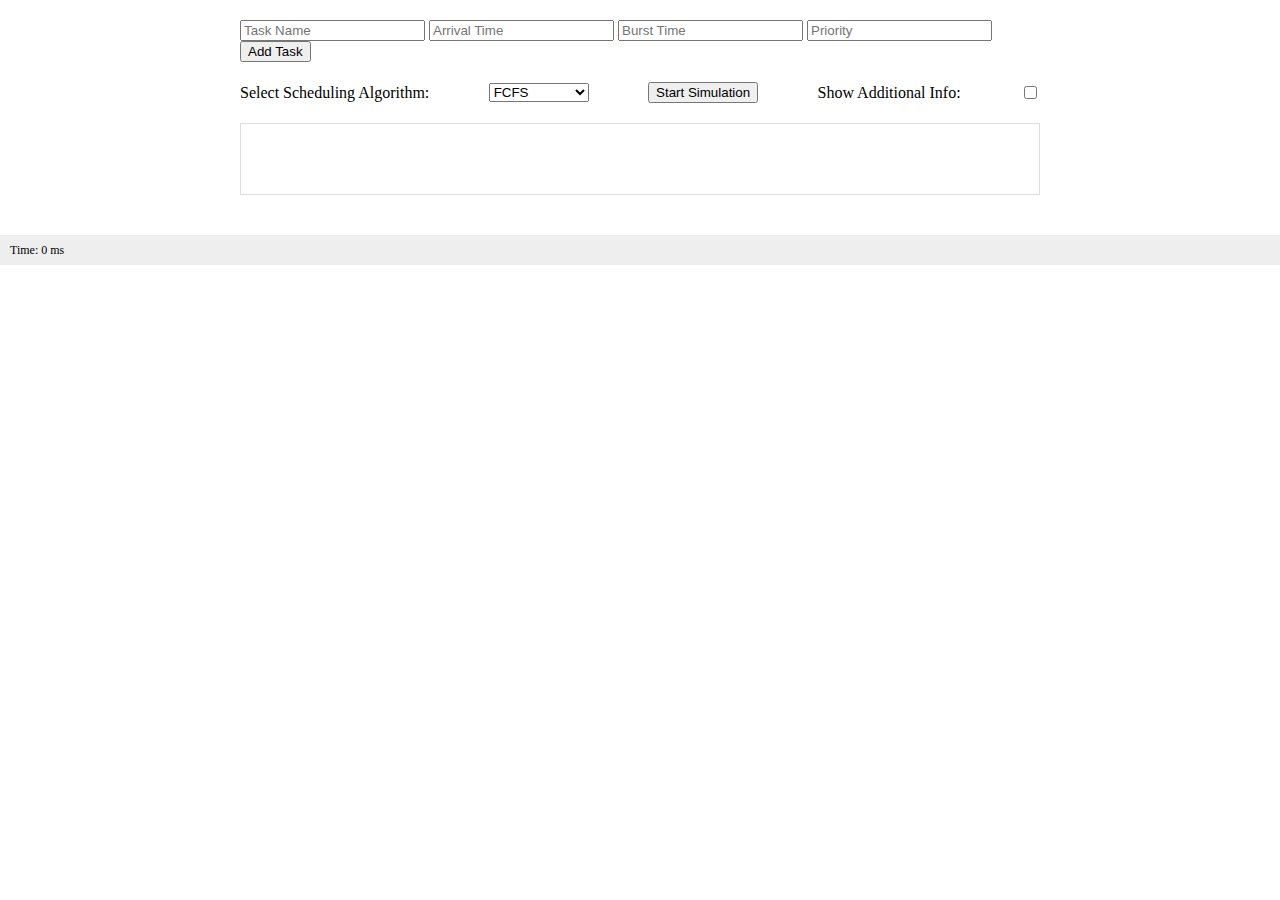
<file: index.html>
<!DOCTYPE html>
<html lang="en">
<head>
  <meta charset="UTF-8">
  <meta name="viewport" content="width=device-width, initial-scale=1.0">
  <link rel="stylesheet" href="index.css">
  <title>CPU Scheduling Visualization</title>
</head>
<body>
  <div class="container">
    <div class="input-section">
      <input type="text" id="taskName" placeholder="Task Name">
      <input type="number" id="arrivalTime" placeholder="Arrival Time">
      <input type="number" id="burstTime" placeholder="Burst Time">
      <input type="number" id="priority" placeholder="Priority">
      <button id="addTaskBtn">Add Task</button>
    </div>
    <div class="algorithm-selection">
      <label for="algorithm">Select Scheduling Algorithm:</label>
      <select id="algorithm">
        <option value="fcfs">FCFS</option>
        <option value="pq">Priority</option>
        <option value="rr">Round Robin</option>
      </select>
      <button id="startBtn">Start Simulation</button>
      <label for="showAdditionalInfo">Show Additional Info:</label>
      <input type="checkbox" id="showAdditionalInfo">
    </div>
    <div class="scheduler"> 
      
 </div>
  </div>
  <div class="tooltip"></div>
  <div class="progress-container">
    <div class="progress-bar"></div>
    <div class="clock">Time: 0 ms</div>
  </div>
  <script src="index.js"></script>
</body>
</html>
</file>
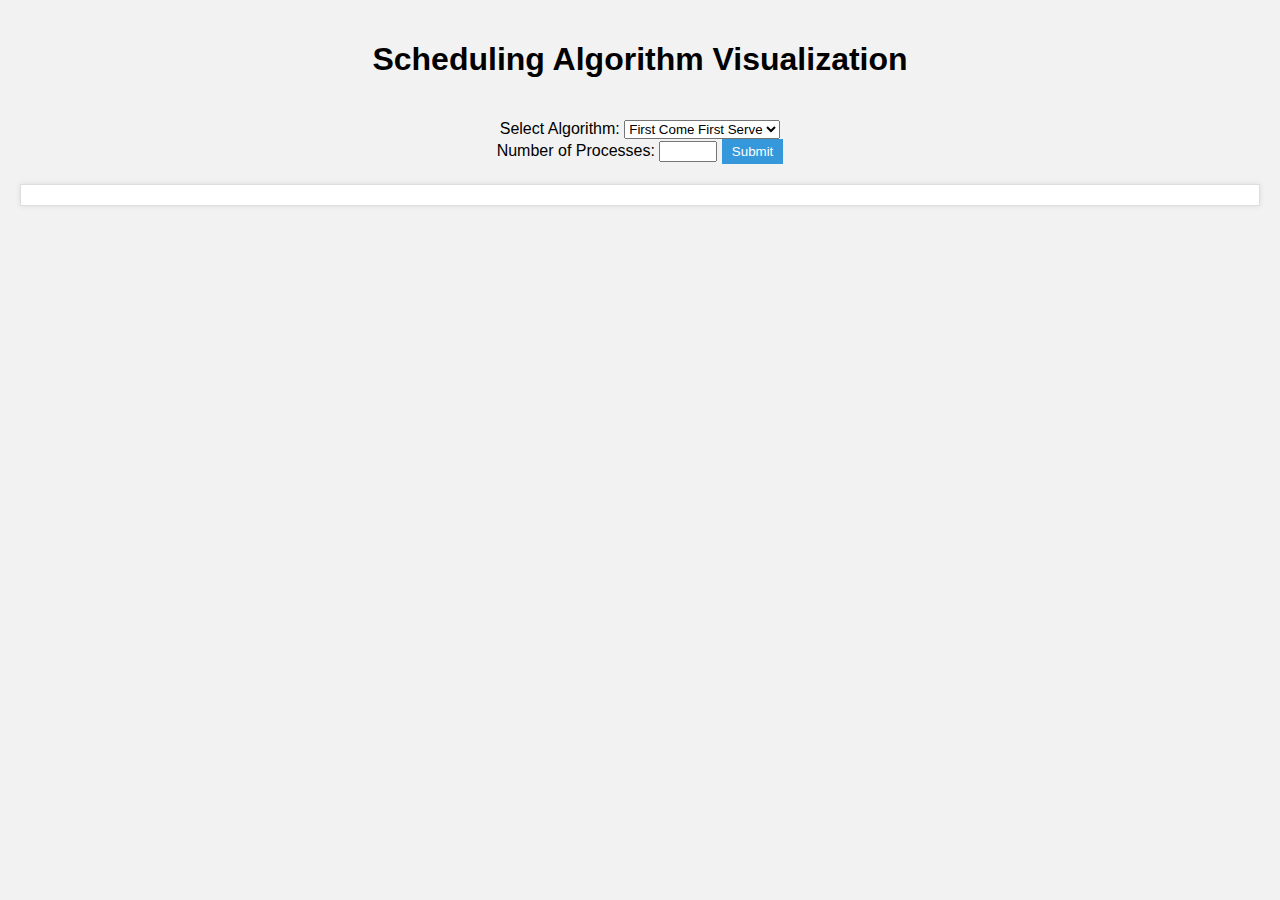
<file: OS_CP_HTML.html>
<!DOCTYPE html>
<html>
<head>
    <title>Scheduling Algorithm Visualization</title>
    <link rel="stylesheet" type="text/css" href="OS_CP_CSS.css">
</head>
<body>
    <h1>Scheduling Algorithm Visualization</h1>

    <div class="input-section">
        <label for="algorithm">Select Algorithm:</label>
        <select id="algorithm">
            <option value="fcfs">First Come First Serve</option>
            <option value="sjf">Shortest Job First</option>
        </select>
        <br>
        <label for="numProcesses">Number of Processes:</label>
        <input type="number" id="numProcesses">
        <button id="submitBtn">Submit</button>
    </div>

    <div class="timeline" id="timeline"></div>

    <script src="OS_CP_JS.js"></script>
</body>
</html>
</file>
<file: OS_CP_CSS.css>
body {
    font-family: Arial, sans-serif;
    margin: 0;
    padding: 0;
    background-color: #f2f2f2;
}

h1 {
    text-align: center;
    padding: 20px;
}

.input-section {
    text-align: center;
    margin: 20px;
}

#numProcesses {
    width: 50px;
}

#submitBtn {
    padding: 5px 10px;
    background-color: #3498db;
    color: white;
    border: none;
    cursor: pointer;
}

#submitBtn:hover {
    background-color: #2980b9;
}

.timeline {
    display: flex;
    align-items: center;
    justify-content: center;
    margin: 20px;
    padding: 10px;
    background-color: white;
    border: 1px solid #ddd;
    box-shadow: 0px 0px 5px #ddd;
}

.event {
    border: 1px solid #000;
    padding: 5px;
    margin-right: 5px;
    transition: background-color 0.3s;
}

.idle {
    background-color: #f2f2f2;
}

.event.active {
    background-color: #d0e6f5;
}
</file>
<file: index.css>
/* Reset some default styles */
body, h1, h2, h3, p, ul, li {
    margin: 0;
    padding: 0;
  }
  
  /* Basic styling */
  .container {
    max-width: 800px;
    margin: 0 auto;
    padding: 20px;
  }
  
  .input-section {
    margin-bottom: 20px;
  }
  
  .algorithm-selection {
    display: flex;
    align-items: center;
    justify-content: space-between;
    margin-bottom: 20px;
  }
  
  .scheduler {
    display: flex;
    align-items: center;
    justify-content: flex-start;
    height: 50px;
    border: 1px solid #ddd;
    padding: 10px;
  }
  
  .task {
    display: flex;
    align-items: center;
    justify-content: center;
    height: 100%;
    padding: 0 5px;
    border-right: 1px solid #ddd;
  }
  
  .tooltip {
    position: absolute;
    background-color: rgba(0, 0, 0, 0.8);
    color: white;
    padding: 5px;
    display: none;
    border-radius: 5px;
    z-index: 1;
  }
  
  .progress-container {
    position: relative;
    width: 100%;
    height: 30px;
    background-color: #eee;
    margin-top: 20px;
  }
  
  .progress-bar {
    width: 0;
    height: 100%;
    background-color: #007bff;
    transition: width 0.5s;
  }
  
  .clock {
    position: absolute;
    top: 50%;
    left: 10px;
    transform: translateY(-50%);
    font-size: 12px;
  }
  
  /* Additional information */
  .additional-info {
    display: none;
    margin-top: 10px;
    font-size: 14px;
  }
</file>
